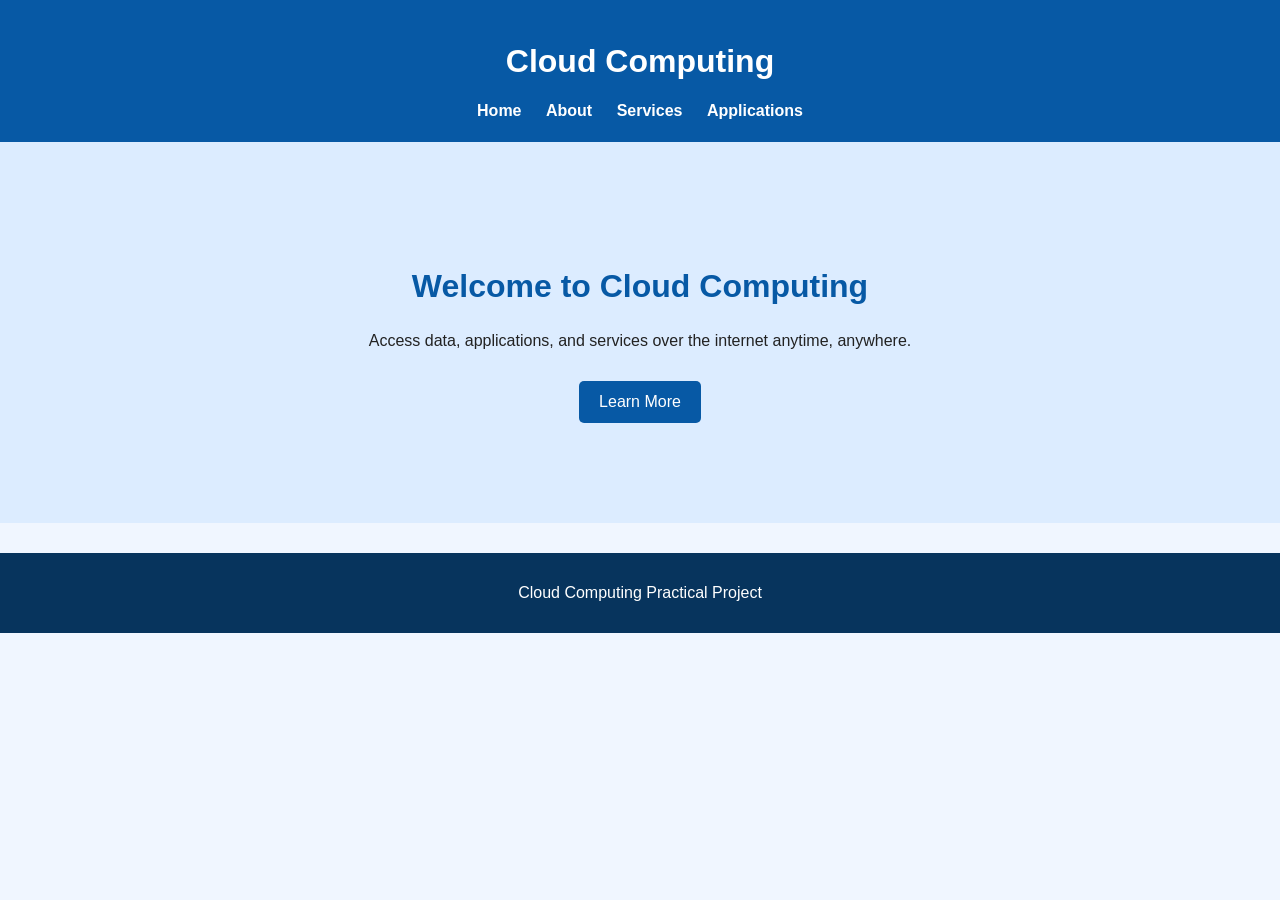
<file: index.html>
<!DOCTYPE html>
<html>

<head>
    <title>Cloud Computing</title>
    <link rel="stylesheet" href="style.css">
</head>

<body>
    <header>
        <h1>Cloud Computing</h1>
        <nav>
            <a href="index.html">Home</a>
            <a href="about.html">About</a>
            <a href="services.html">Services</a>
            <a href="applications.html">Applications</a>
        </nav>
    </header>

    <section class="hero">
        <h2>Welcome to Cloud Computing</h2>
        <p>Access data, applications, and services
            over the internet anytime, anywhere.</p>
        <a class="btn" href="about.html">Learn More</a>
    </section>

    <footer>
        <p>Cloud Computing Practical Project</p>
    </footer>
</body>

</html>
</file>
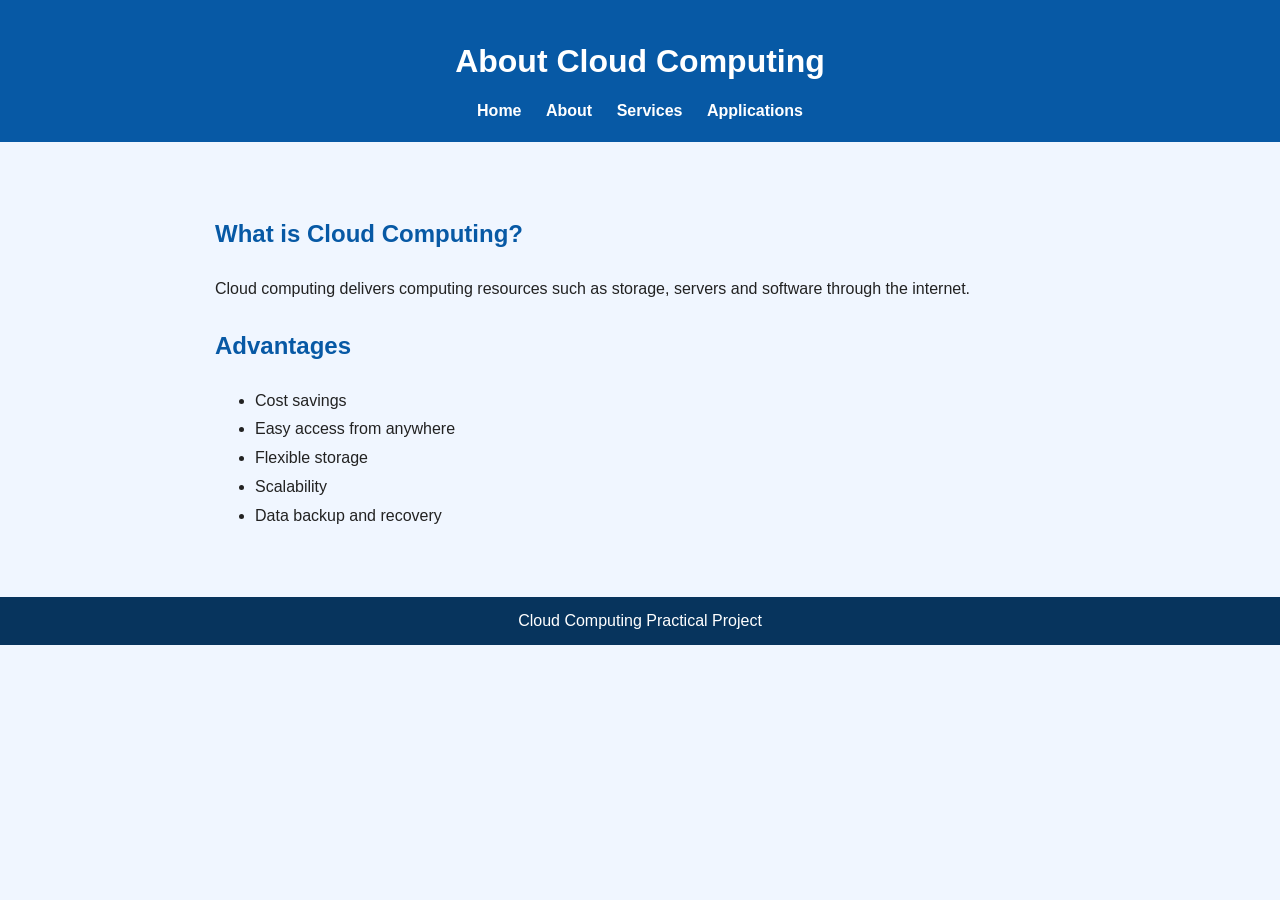
<file: about.html>
<!DOCTYPE html>
<html>

<head>
    <title>About Cloud Computing</title>
    <link rel="stylesheet" href="style.css">
</head>

<body>
    <header>
        <h1>About Cloud Computing</h1>
        <nav>
            <a href="index.html">Home</a>
            <a href="about.html">About</a>
            <a href="services.html">Services</a>
            <a href="applications.html">Applications</a>
        </nav>
    </header>

    <main class="content">
        <h2>What is Cloud Computing?</h2>
        <p>Cloud computing delivers computing resources
            such as storage, servers and software
            through the internet.</p>

        <h2>Advantages</h2>
        <ul>
            <li>Cost savings</li>
            <li>Easy access from anywhere</li>
            <li>Flexible storage</li>
            <li>Scalability</li>
            <li>Data backup and recovery</li>
        </ul>
    </main>

    <footer>Cloud Computing Practical Project</footer>
</body>

</html>
</file>
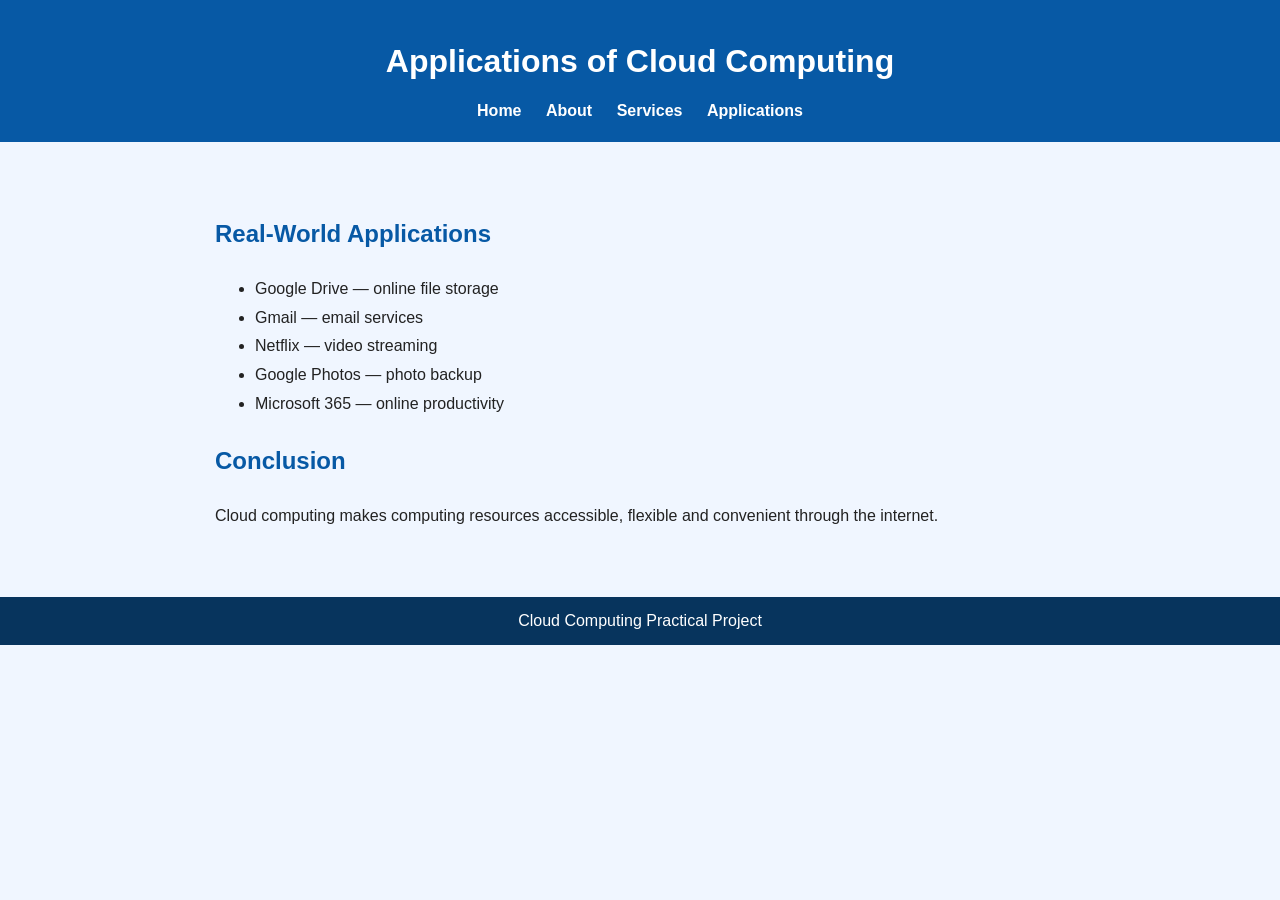
<file: applications.html>
<!DOCTYPE html>
<html>

<head>
    <title>Cloud Applications</title>
    <link rel="stylesheet" href="style.css">
</head>

<body>
    <header>
        <h1>Applications of Cloud Computing</h1>
        <nav>
            <a href="index.html">Home</a>
            <a href="about.html">About</a>
            <a href="services.html">Services</a>
            <a href="applications.html">Applications</a>
        </nav>
    </header>

    <main class="content">
        <h2>Real-World Applications</h2>
        <ul>
            <li>Google Drive — online file storage</li>
            <li>Gmail — email services</li>
            <li>Netflix — video streaming</li>
            <li>Google Photos — photo backup</li>
            <li>Microsoft 365 — online productivity</li>
        </ul>

        <h2>Conclusion</h2>
        <p>Cloud computing makes computing resources
            accessible, flexible and convenient through
            the internet.</p>
    </main>

    <footer>Cloud Computing Practical Project</footer>
</body>

</html>
</file>
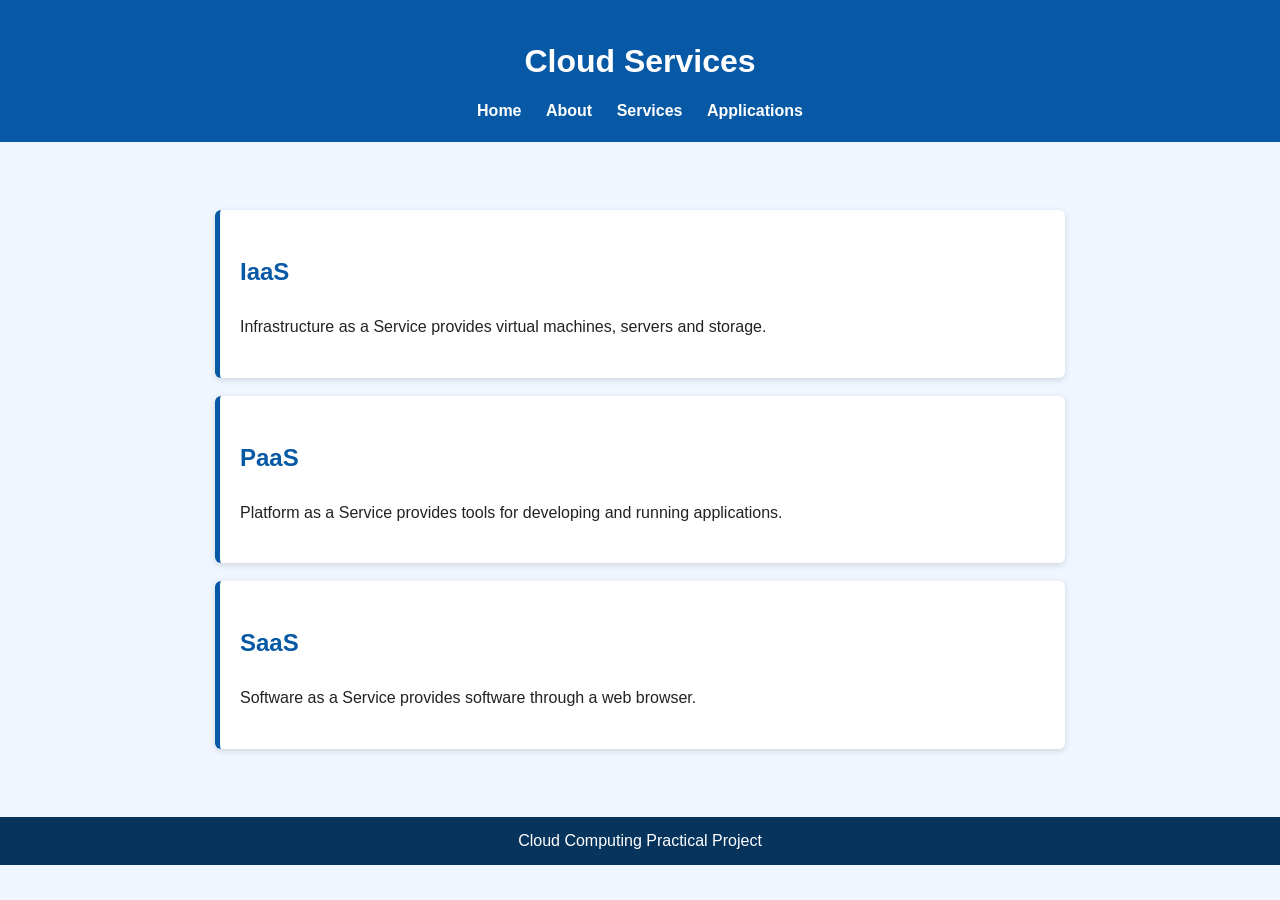
<file: services.html>
<!DOCTYPE html>
<html>

<head>
    <title>Cloud Services</title>
    <link rel="stylesheet" href="style.css">
</head>

<body>
    <header>
        <h1>Cloud Services</h1>
        <nav>
            <a href="index.html">Home</a>
            <a href="about.html">About</a>
            <a href="services.html">Services</a>
            <a href="applications.html">Applications</a>
        </nav>
    </header>

    <main class="content">
        <div class="card">
            <h2>IaaS</h2>
            <p>Infrastructure as a Service provides
                virtual machines, servers and storage.</p>
        </div>

        <div class="card">
            <h2>PaaS</h2>
            <p>Platform as a Service provides tools
                for developing and running applications.</p>
        </div>

        <div class="card">
            <h2>SaaS</h2>
            <p>Software as a Service provides software
                through a web browser.</p>
        </div>
    </main>

    <footer>Cloud Computing Practical Project</footer>
</body>

</html>
</file>
<file: style.css>
body {
    margin: 0;
    font-family: Arial, sans-serif;
    background: #f0f6ff;
    color: #222;
}

header {
    background: #0759a5;
    color: white;
    text-align: center;
    padding: 22px;
}

nav {
    margin-top: 15px;
}

nav a {
    color: white;
    text-decoration: none;
    margin: 10px;
    font-weight: bold;
}

nav a:hover {
    color: #ffd166;
}

.hero {
    text-align: center;
    padding: 100px 20px;
    background: #dcecff;
}

.hero h2 {
    color: #0759a5;
    font-size: 32px;
}

.btn {
    display: inline-block;
    background: #0759a5;
    color: white;
    padding: 12px 20px;
    text-decoration: none;
    border-radius: 5px;
    margin-top: 15px;
}

.content {
    max-width: 850px;
    margin: 30px auto;
    padding: 20px;
    line-height: 1.8;
}

.card {
    background: white;
    padding: 20px;
    margin: 18px 0;
    border-left: 5px solid #0759a5;
    border-radius: 6px;
    box-shadow: 0 2px 6px #ccd5df;
}

h2 {
    color: #0759a5;
}

footer {
    background: #07345d;
    color: white;
    text-align: center;
    padding: 15px;
    margin-top: 30px;
}

@media (max-width: 600px) {
    nav a {
        display: inline-block;
        margin: 6px;
    }

    .hero {
        padding: 60px 15px;
    }
}
</file>
